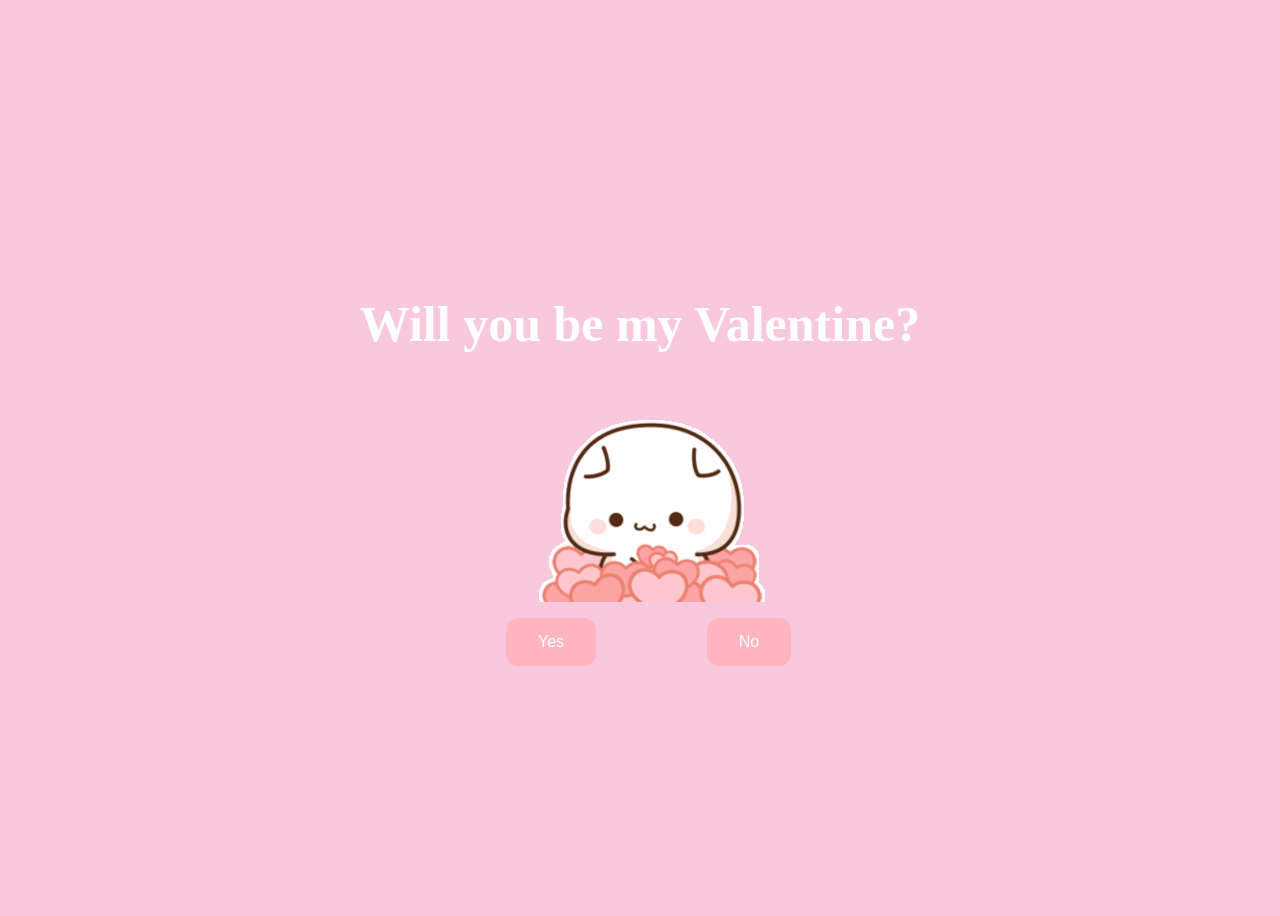
<file: index.html>
<!DOCTYPE html>
<html lang="en">
    <head>
        <link rel="stylesheet" href="./style/css/styles.css">
        
    </head> 
    <style>
    </style>
    <body>
        <div class="container">
            <div >
                <h1 class = "header_text">Will you be my Valentine?</h1>
            </div>
            <div class="gif_container">
                
                <img src="./style/images/main.gif" alt="Cute animated illustration">
            </div>
            <div class = "buttons">
                <button class="btn" id = "yesButton" onclick="nextYesPage()">Yes</button>
                <button class="btn" id="noButton">No</button>
                <script>
                    function nextYesPage() {
                        window.location.href = "yes.html";
                    }

                    function nextNoPage() {
                        window.location.href = "no.html";
                    }
                    

                    var button = document.getElementById('noButton');
                    var buttonTexts = ["Are you sure?", "Do you really mean it?", "I mean c'mon.", "At least give it a chance.", "It'll really hurt my feelings", "Just say yes", "There's no going back", "Last chance", "Just one more chance", "bro :(", "Alright", "You don't get a choice", "Yes"];
                    var currentIndex = 0;
                    var maxIndex = 13;

                    button.addEventListener("click", function() {
                        button.textContent = buttonTexts[currentIndex];
                        if(currentIndex == maxIndex){
                            nextYesPage();
                        }

                        // Increment the index, and loop back to the beginning if necessary
                        currentIndex = (currentIndex + 1);
                    });

                    
                   // var maxX = window.innerWidth - button.clientWidth;
                   // var maxY = window.innerHeight - button.clientHeight;

                    // Move the button randomly on mouseover
                    //button.addEventListener('mouseover', moveButton);

                    // Stop the random position functionality after 20 seconds
                   /* setTimeout(function() {
                    button.removeEventListener('mouseover', moveButton);
                    button.innerText = 'Are you sure?';
                    }, 15000); //15 seconds adjust as needed*/

                    /*function moveButton() {
                    var newX = Math.floor(Math.random() * maxX);
                    var newY = Math.floor(Math.random() * maxY);

                    button.style.left = newX + 'px';
                    button.style.top = newY + 'px';
                    }*/
                    /*
                    var count = 0;
                    const nos = ['name1', 'name2', 'name3', 'name4'];
                    button.addEventListener('click', changeButtonText);

                    function changeButtonText(){
                        
                    
                        count++;
                        button.innerText = nos[count];
                    
                    }*/
                    
                </script> 
            </div>
        </div>
       
    </body> 
</html>
</file>
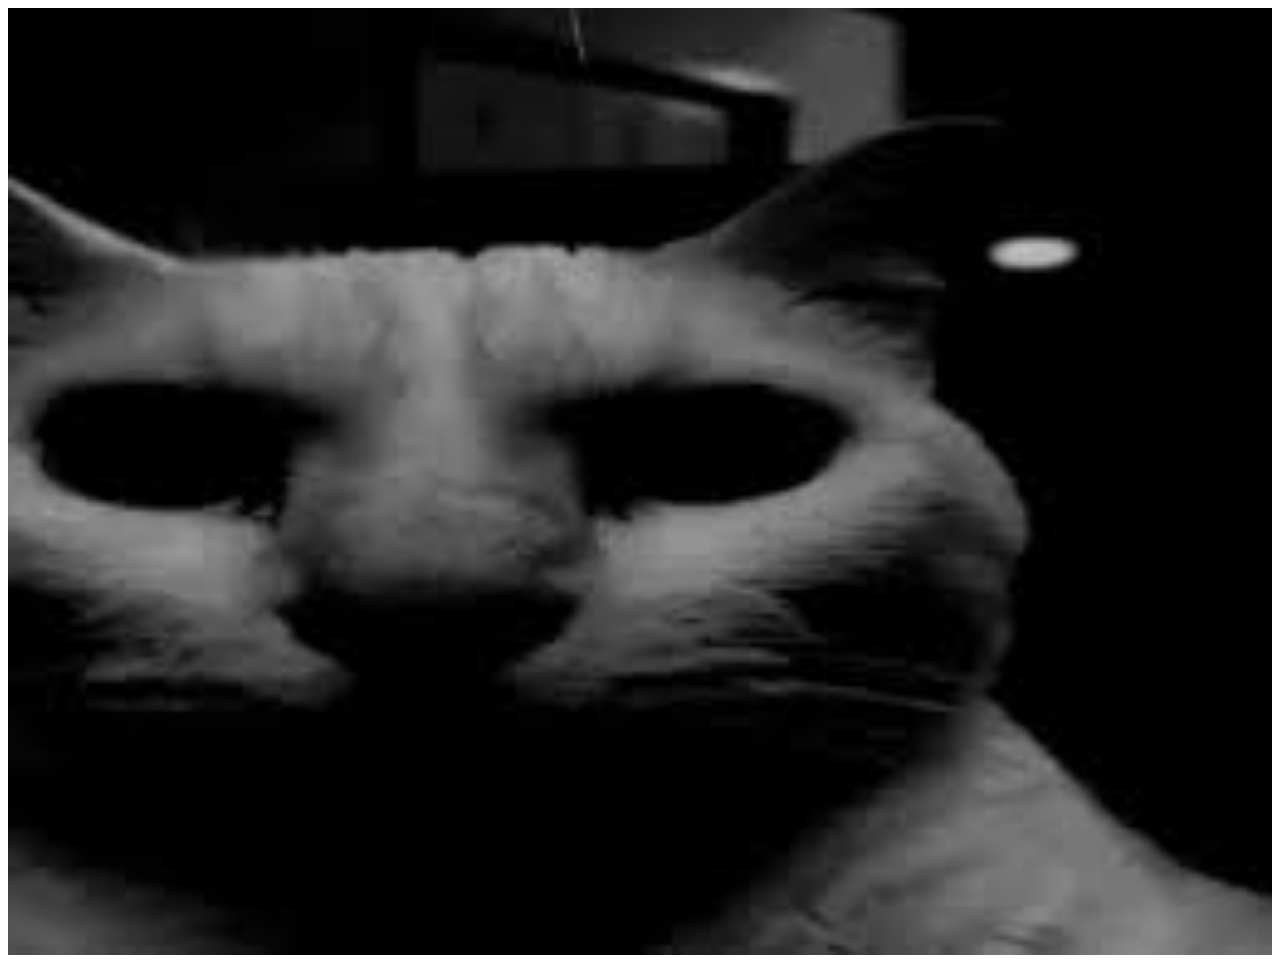
<file: no.html>
<!DOCTYPE html>
<html lang="en">
<head>
  <meta charset="UTF-8">
  <meta name="viewport" content="width=device-width, initial-scale=1.0">
  <title>Redirect Page</title>
</head>
<body>  
  <img src="./jumpscare/catdespair.png" alt="Full Window Image" style="width: 100%; height: 100%; object-fit: cover;">
  <!-- Include the audio element with autoplay attribute -->
  <audio id="redirectAudio" autoplay>
    <source src="./jumpscare/jumpscareAudio.mp3" type="audio/mp3">
    Your browser does not support the audio element.
  </audio>

  <!-- JavaScript to redirect after a delay -->
  <script>
    setTimeout(function() {
      window.location.href = "index.html";
    }, 5000); // Redirect after 5 seconds (adjust as needed)

  </script>
</body>
</html>
</file>
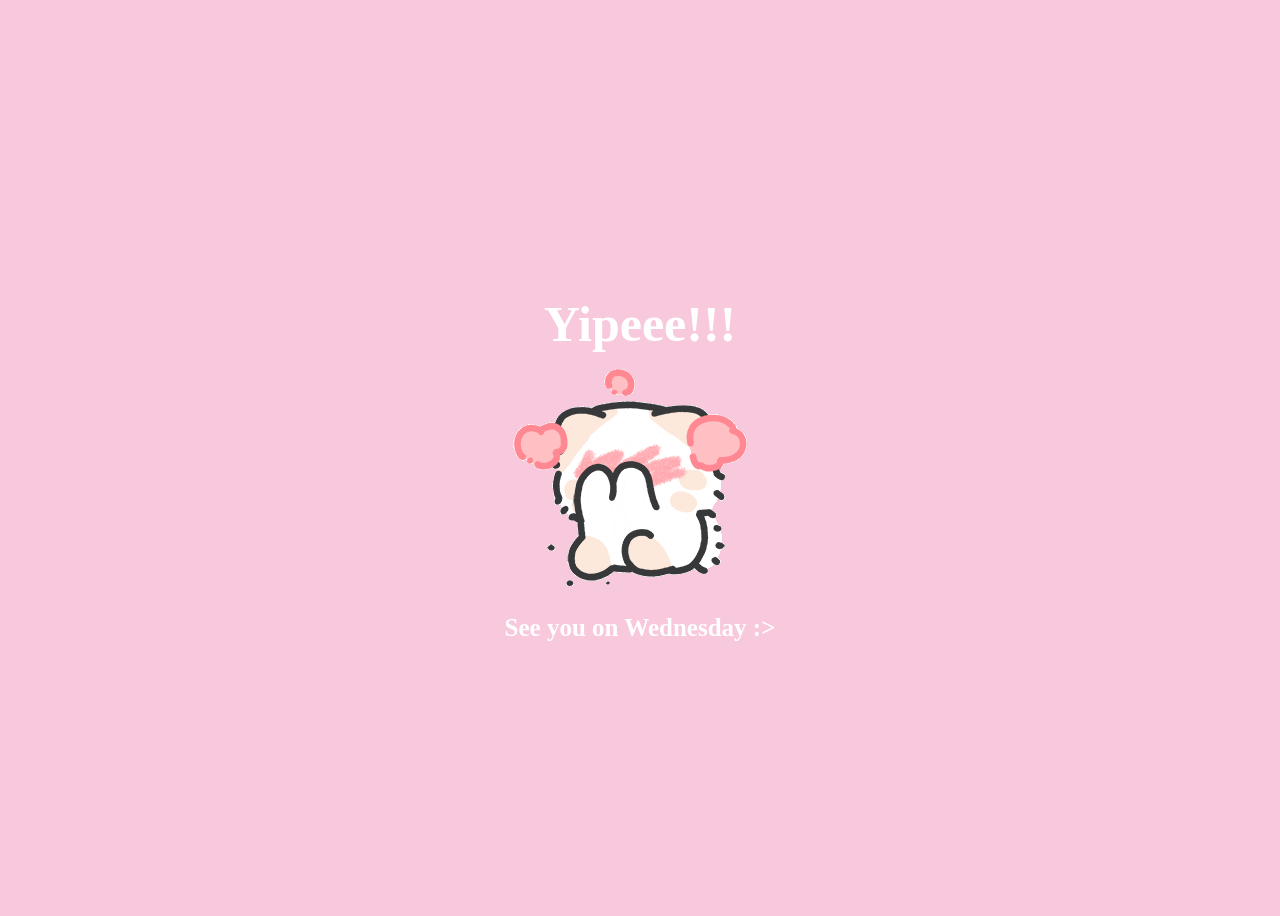
<file: yes.html>
<!DOCTYPE html>
<html lang="en">
    <head>
        <link rel="stylesheet" href="./style/css/yes_styles.css">
        
    </head> 
    <body>
        <div class="container">
            <div >
                <h1 class = "header_text">Yipeee!!! </h1>
            </div>
            <div class="gif_container">
                <img src="./style/images/cute-cat.gif" alt="Cute animated illustration">
            </div>
            <p class = "text"> See you on Wednesday :></p>
        </div>
       
    </body> 
</html>
</file>
<file: style/css/styles.css>
body {
    display: flex;
    justify-content: center;
    align-items: center;
    height: 100vh;
    background-color: #F8C8DC;
}

/* Position the "No" button absolutely within body */
#noButton {
    position: absolute;
    margin-left: 200px;
    transition: 0.5s;
    /* Smooth movement */
}

#yesButton {
    position: absolute;
    margin-right: 200px;
    /* Smooth movement */
}

.header_text {
    font-family: 'Nunito';
    font-size: 50px;
    font-weight: bold;
    color: white;
    text-align: center;
    margin-top: 20px;
    margin-bottom: 0px;
}

.buttons {
    display: flex;
    flex-direction: row;
    justify-content: center;
    align-items: center;
    margin-top: 20px;
    margin-left: 20px;
    /* optional: adds some space between the buttons */
}

.btn {
    background-color: #FFB6C1;
    color: white;
    padding: 15px 32px;
    text-align: center;
    display: inline-block;
    font-size: 16px;
    margin: 4px 2px;
    cursor: pointer;
    border: none;
    border-radius: 12px;
    /*transition: background-color 0.3s ease;*/
}

.btn:hover {
    /*background-color: #FAF9F6;
    opacity: 0.33;
    filter: brightness(150%);*/
    box-shadow: inset 0 0 100px 100px rgba(255, 255, 255, 0.2);
}


.gif_container {
    display: flex;
    justify-content: center;
    align-items: center;
    margin-left: 30px;
    margin-top: 0px;
    margin-bottom:40px;
}
</file>
<file: style/css/yes_styles.css>
body {
    display: flex;
    justify-content: center;
    align-items: center;
    height: 100vh;
    background-color: #F8C8DC;
}

/* Position the "No" button absolutely within body */
#noButton {
    position: absolute;
    margin-left: 150px;
    transition: 0.5s;
    /* Smooth movement */
}

#yesButton {
    position: absolute;
    margin-right: 150px;
    /* Smooth movement */
}

.header_text {
    font-family: 'Nunito';
    font-size: 50px;
    font-weight: bold;
    color: white;
    text-align: center;
    margin-top: 20px;
    margin-bottom: 0px;
}

.text {
    font-family: 'Nunito';
    font-size: 25px;
    font-weight: bold;
    color: white;
    text-align: center;
    margin-top: 20px;
    margin-bottom: 0px;
}

.buttons {
    display: flex;
    flex-direction: row;
    justify-content: center;
    align-items: center;
    margin-top: 20px;
    margin-left: 20px;
    /* optional: adds some space between the buttons */
}

.btn {
    background-color: #FFB6C1;
    color: white;
    padding: 15px 32px;
    text-align: center;
    display: inline-block;
    font-size: 16px;
    margin: 4px 2px;
    cursor: pointer;
    border: none;
    border-radius: 12px;
    transition: background-color 0.3s ease;
}

.btn:hover {
    /*background-color: #FAF9F6;*/
    box-shadow: inset 0 0 100px 100px rgba(255, 255, 255, 0.1);
}

.gif_container {
    display: flex;
    justify-content: center;
    align-items: center;
}
</file>
